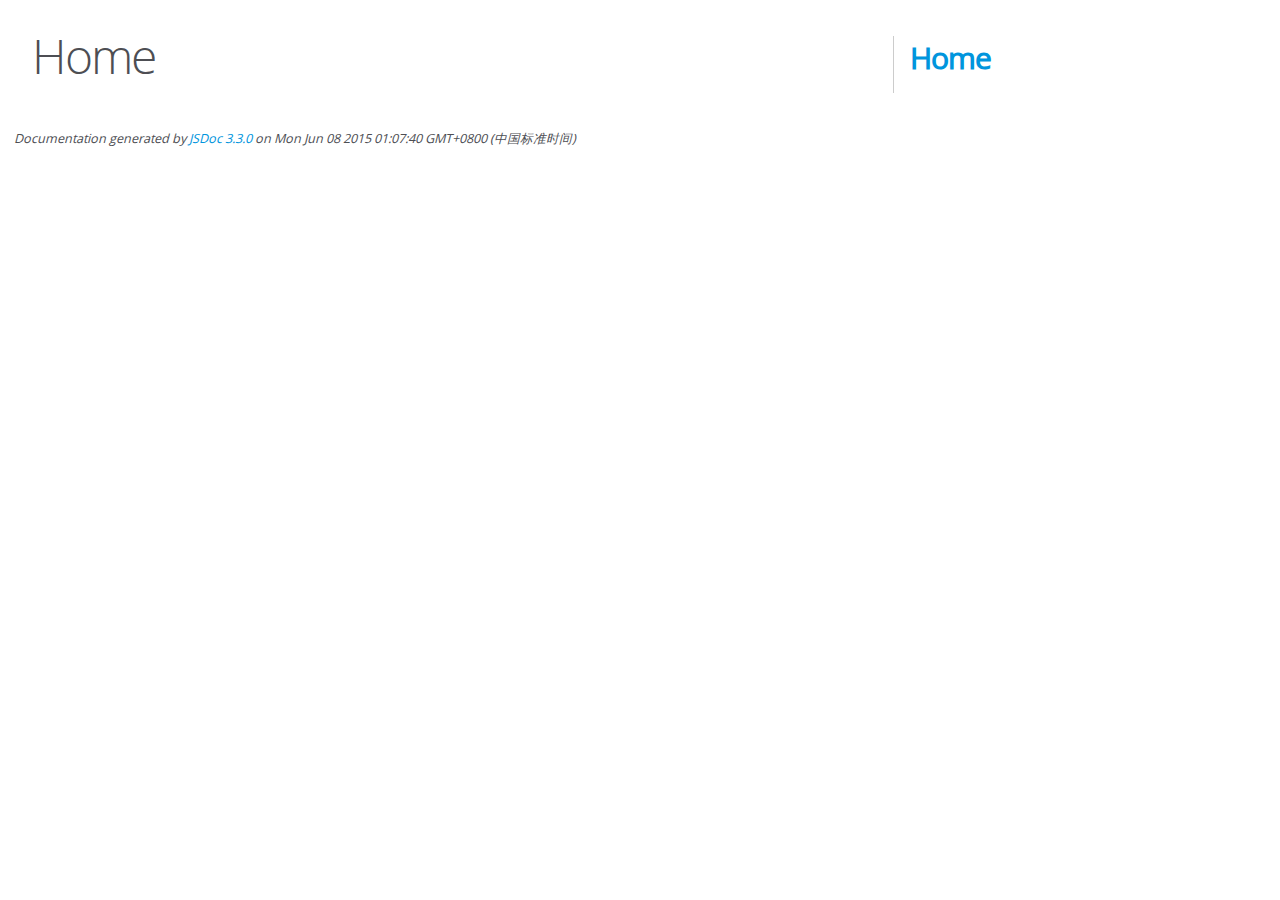
<file: out/artifacts/bbs_ssmv2_6_war_exploded/static/editor.md-master/docs/index.html>
<!DOCTYPE html>
<html lang="en">
<head>
    <meta charset="utf-8">
    <title>JSDoc: Home</title>

    <script src="scripts/prettify/prettify.js"> </script>
    <script src="scripts/prettify/lang-css.js"> </script>
    <!--[if lt IE 9]>
      <script src="//html5shiv.googlecode.com/svn/trunk/html5.js"></script>
    <![endif]-->
    <link type="text/css" rel="stylesheet" href="styles/prettify-tomorrow.css">
    <link type="text/css" rel="stylesheet" href="styles/jsdoc-default.css">
</head>

<body>

<div id="main">

    <h1 class="page-title">Home</h1>

    



    


    <h3> </h3>










    









</div>

<nav>
    <h2><a href="index.html">Home</a></h2>
</nav>

<br class="clear">

<footer>
    Documentation generated by <a href="https://github.com/jsdoc3/jsdoc">JSDoc 3.3.0</a> on Mon Jun 08 2015 01:07:40 GMT+0800 (中国标准时间)
</footer>

<script> prettyPrint(); </script>
<script src="scripts/linenumber.js"> </script>
</body>
</html>
</file>
<file: out/artifacts/bbs_ssmv2_6_war_exploded/static/editor.md-master/docs/styles/prettify-tomorrow.css>
/* Tomorrow Theme */
/* Original theme - https://github.com/chriskempson/tomorrow-theme */
/* Pretty printing styles. Used with prettify.js. */
/* SPAN elements with the classes below are added by prettyprint. */
/* plain text */
.pln {
  color: #4d4d4c; }

@media screen {
  /* string content */
  .str {
    color: #718c00; }

  /* a keyword */
  .kwd {
    color: #8959a8; }

  /* a comment */
  .com {
    color: #8e908c; }

  /* a type name */
  .typ {
    color: #4271ae; }

  /* a literal value */
  .lit {
    color: #f5871f; }

  /* punctuation */
  .pun {
    color: #4d4d4c; }

  /* lisp open bracket */
  .opn {
    color: #4d4d4c; }

  /* lisp close bracket */
  .clo {
    color: #4d4d4c; }

  /* a markup tag name */
  .tag {
    color: #c82829; }

  /* a markup attribute name */
  .atn {
    color: #f5871f; }

  /* a markup attribute value */
  .atv {
    color: #3e999f; }

  /* a declaration */
  .dec {
    color: #f5871f; }

  /* a variable name */
  .var {
    color: #c82829; }

  /* a function name */
  .fun {
    color: #4271ae; } }
/* Use higher contrast and text-weight for printable form. */
@media print, projection {
  .str {
    color: #060; }

  .kwd {
    color: #006;
    font-weight: bold; }

  .com {
    color: #600;
    font-style: italic; }

  .typ {
    color: #404;
    font-weight: bold; }

  .lit {
    color: #044; }

  .pun, .opn, .clo {
    color: #440; }

  .tag {
    color: #006;
    font-weight: bold; }

  .atn {
    color: #404; }

  .atv {
    color: #060; } }
/* Style */
/*
pre.prettyprint {
  background: white;
  font-family: Consolas, Monaco, 'Andale Mono', monospace;
  font-size: 12px;
  line-height: 1.5;
  border: 1px solid #ccc;
  padding: 10px; }
*/

/* Specify class=linenums on a pre to get line numbering */
ol.linenums {
  margin-top: 0;
  margin-bottom: 0; }

/* IE indents via margin-left */
li.L0,
li.L1,
li.L2,
li.L3,
li.L4,
li.L5,
li.L6,
li.L7,
li.L8,
li.L9 {
  /* */ }

/* Alternate shading for lines */
li.L1,
li.L3,
li.L5,
li.L7,
li.L9 {
  /* */ }
</file>
<file: out/artifacts/bbs_ssmv2_6_war_exploded/static/editor.md-master/docs/styles/jsdoc-default.css>
@font-face {
    font-family: 'Open Sans';
    font-weight: normal;
    font-style: normal;
    src: url('../fonts/OpenSans-Regular-webfont.eot');
    src:
        local('Open Sans'),
        local('OpenSans'),
        url('../fonts/OpenSans-Regular-webfont.eot?#iefix') format('embedded-opentype'),
        url('../fonts/OpenSans-Regular-webfont.woff') format('woff'),
        url('../fonts/OpenSans-Regular-webfont.svg#open_sansregular') format('svg');
}

@font-face {
    font-family: 'Open Sans Light';
    font-weight: normal;
    font-style: normal;
    src: url('../fonts/OpenSans-Light-webfont.eot');
    src:
        local('Open Sans Light'),
        local('OpenSans Light'),
        url('../fonts/OpenSans-Light-webfont.eot?#iefix') format('embedded-opentype'),
        url('../fonts/OpenSans-Light-webfont.woff') format('woff'),
        url('../fonts/OpenSans-Light-webfont.svg#open_sanslight') format('svg');
}

html
{
    overflow: auto;
    background-color: #fff;
    font-size: 14px;
}

body
{
    font-family: 'Open Sans', sans-serif;
    line-height: 1.5;
    color: #4d4e53;
    background-color: white;
}

a, a:visited, a:active {
    color: #0095dd;
    text-decoration: none;
}

a:hover {
    text-decoration: underline;
}

header
{
    display: block;
    padding: 0px 4px;
}

tt, code, kbd, samp {
    font-family: Consolas, Monaco, 'Andale Mono', monospace;
}

.class-description {
    font-size: 130%;
    line-height: 140%;
    margin-bottom: 1em;
    margin-top: 1em;
}

.class-description:empty {
    margin: 0;
}

#main {
    float: left;
    width: 70%;
}

article dl {
    margin-bottom: 40px;
}

section
{
    display: block;
    background-color: #fff;
    padding: 12px 24px;
    border-bottom: 1px solid #ccc;
    margin-right: 30px;
}

.variation {
    display: none;
}

.signature-attributes {
    font-size: 60%;
    color: #aaa;
    font-style: italic;
    font-weight: lighter;
}

nav
{
    display: block;
    float: right;
    margin-top: 28px;
    width: 30%;
    box-sizing: border-box;
    border-left: 1px solid #ccc;
    padding-left: 16px;
}

nav ul {
    font-family: 'Lucida Grande', 'Lucida Sans Unicode', arial, sans-serif;
    font-size: 100%;
    line-height: 17px;
    padding: 0;
    margin: 0;
    list-style-type: none;
}

nav ul a, nav ul a:visited, nav ul a:active {
    font-family: Consolas, Monaco, 'Andale Mono', monospace;
    line-height: 18px;
    color: #4D4E53;
}

nav h3 {
    margin-top: 12px;
}

nav li {
    margin-top: 6px;
}

footer {
    display: block;
    padding: 6px;
    margin-top: 12px;
    font-style: italic;
    font-size: 90%;
}

h1, h2, h3, h4 {
    font-weight: 200;
    margin: 0;
}

h1
{
    font-family: 'Open Sans Light', sans-serif;
    font-size: 48px;
    letter-spacing: -2px;
    margin: 12px 24px 20px;
}

h2, h3
{
    font-size: 30px;
    font-weight: 700;
    letter-spacing: -1px;
    margin-bottom: 12px;
}

h4
{
    font-size: 18px;
    letter-spacing: -0.33px;
    margin-bottom: 12px;
    color: #4d4e53;
}

h5, .container-overview .subsection-title
{
    font-size: 120%;
    font-weight: bold;
    letter-spacing: -0.01em;
    margin: 8px 0 3px 0;
}

h6
{
    font-size: 100%;
    letter-spacing: -0.01em;
    margin: 6px 0 3px 0;
    font-style: italic;
}

.ancestors { color: #999; }
.ancestors a
{
    color: #999 !important;
    text-decoration: none;
}

.clear
{
    clear: both;
}

.important
{
    font-weight: bold;
    color: #950B02;
}

.yes-def {
    text-indent: -1000px;
}

.type-signature {
    color: #aaa;
}

.name, .signature {
    font-family: Consolas, Monaco, 'Andale Mono', monospace;
}

.details { margin-top: 14px; border-left: 2px solid #DDD; }
.details dt { width: 120px; float: left; padding-left: 10px;  padding-top: 6px; }
.details dd { margin-left: 70px; }
.details ul { margin: 0; }
.details ul { list-style-type: none; }
.details li { margin-left: 30px; padding-top: 6px; }
.details pre.prettyprint { margin: 0 }
.details .object-value { padding-top: 0; }

.description {
    margin-bottom: 1em;
    margin-top: 1em;
}

.code-caption
{
    font-style: italic;
    font-size: 107%;
    margin: 0;
}

.prettyprint
{
    border: 1px solid #ddd;
    width: 80%;
    overflow: auto;
}

.prettyprint.source {
    width: inherit;
}

.prettyprint code
{
    font-size: 100%;
    line-height: 18px;
    display: block;
    padding: 4px 12px;
    margin: 0;
    background-color: #fff;
    color: #4D4E53;
}

.prettyprint code span.line
{
  display: inline-block;
}

.prettyprint.linenums
{
  padding-left: 70px;
  -webkit-user-select: none;
  -moz-user-select: none;
  -ms-user-select: none;
  user-select: none;
}

.prettyprint.linenums ol
{
  padding-left: 0;
}

.prettyprint.linenums li
{
  border-left: 3px #ddd solid;
}

.prettyprint.linenums li.selected,
.prettyprint.linenums li.selected *
{
  background-color: lightyellow;
}

.prettyprint.linenums li *
{
  -webkit-user-select: text;
  -moz-user-select: text;
  -ms-user-select: text;
  user-select: text;
}

.params, .props
{
    border-spacing: 0;
    border: 0;
    border-collapse: collapse;
}

.params .name, .props .name, .name code {
    color: #4D4E53;
    font-family: Consolas, Monaco, 'Andale Mono', monospace;
    font-size: 100%;
}

.params td, .params th, .props td, .props th
{
    border: 1px solid #ddd;
    margin: 0px;
    text-align: left;
    vertical-align: top;
    padding: 4px 6px;
    display: table-cell;
}

.params thead tr, .props thead tr
{
    background-color: #ddd;
    font-weight: bold;
}

.params .params thead tr, .props .props thead tr
{
    background-color: #fff;
    font-weight: bold;
}

.params th, .props th { border-right: 1px solid #aaa; }
.params thead .last, .props thead .last { border-right: 1px solid #ddd; }

.params td.description > p:first-child,
.props td.description > p:first-child
{
    margin-top: 0;
    padding-top: 0;
}

.params td.description > p:last-child,
.props td.description > p:last-child
{
    margin-bottom: 0;
    padding-bottom: 0;
}

.disabled {
    color: #454545;
}
</file>
